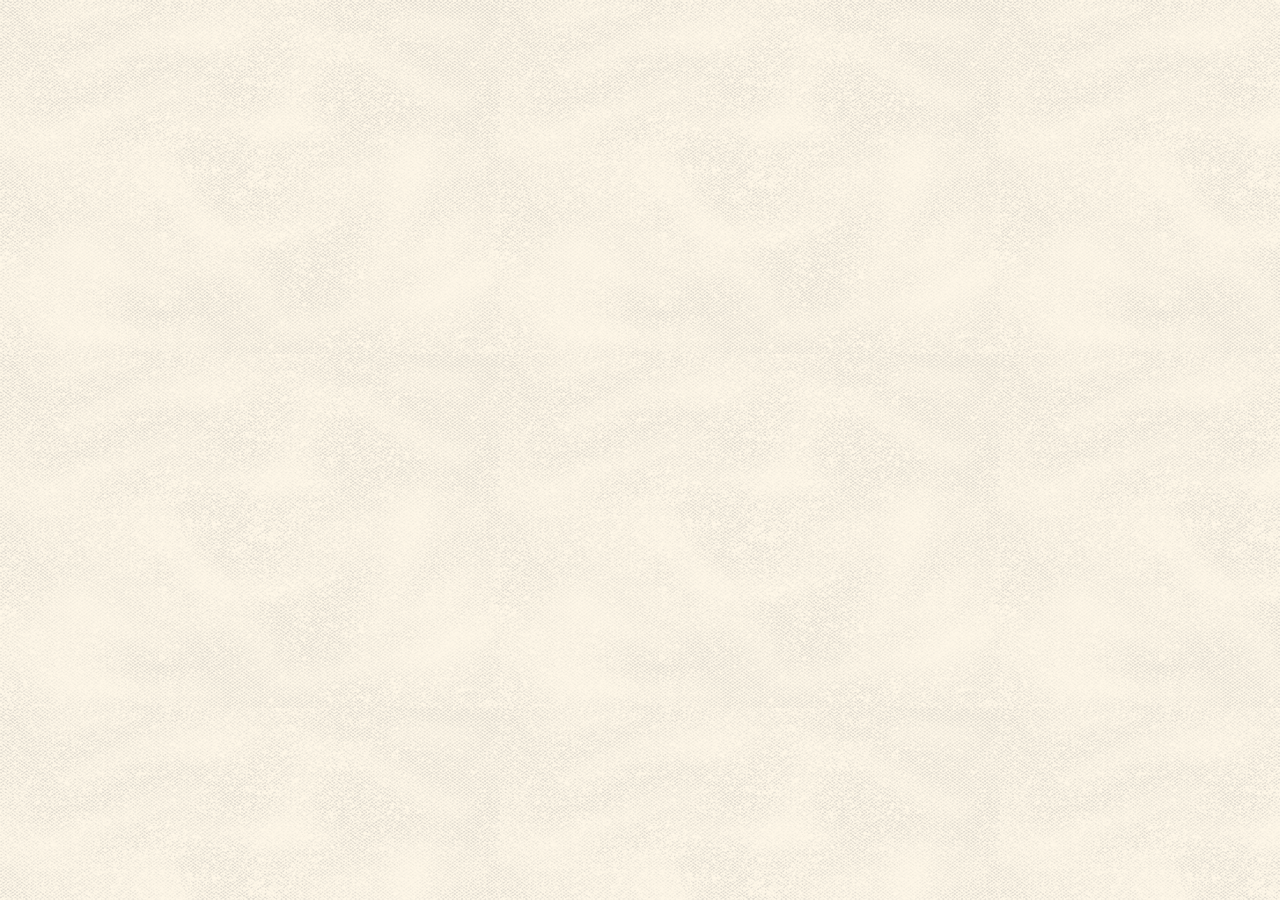
<file: index.html>
<!DOCTYPE html>
<html ng-app="defqon">
  <head>
    <meta charset="utf-8">
    <meta name="format-detection" content="telephone=no" />
    <meta name="viewport" content="user-scalable=no, initial-scale=1, maximum-scale=1, minimum-scale=1, width=device-width, height=device-height, target-densitydpi=device-dpi" />
    <title>DefQon.1: Location Tracker</title>
    <link href="assets/css/app.css" rel="stylesheet">
    <script src="assets/js/package.js"></script>
    <script src="http://s01.chase.sillevis.net:20002/primus/primus.js"></script>
  </head>
  <body ng-app="defqon">
      <ng-view></ng-view>

      <script type="text/javascript">
        var app = {
          initialize: function() {
            this.bindEvents();
          },
          bindEvents: function() {
            document.addEventListener('deviceready', this.onDeviceReady, true);
          },

          onDeviceReady: function() {
            angular.element(document).ready(function() {
              angular.bootstrap(document);
            });
          }
        };
        app.initialize();
      </script>
  </body>
</html>
</file>
